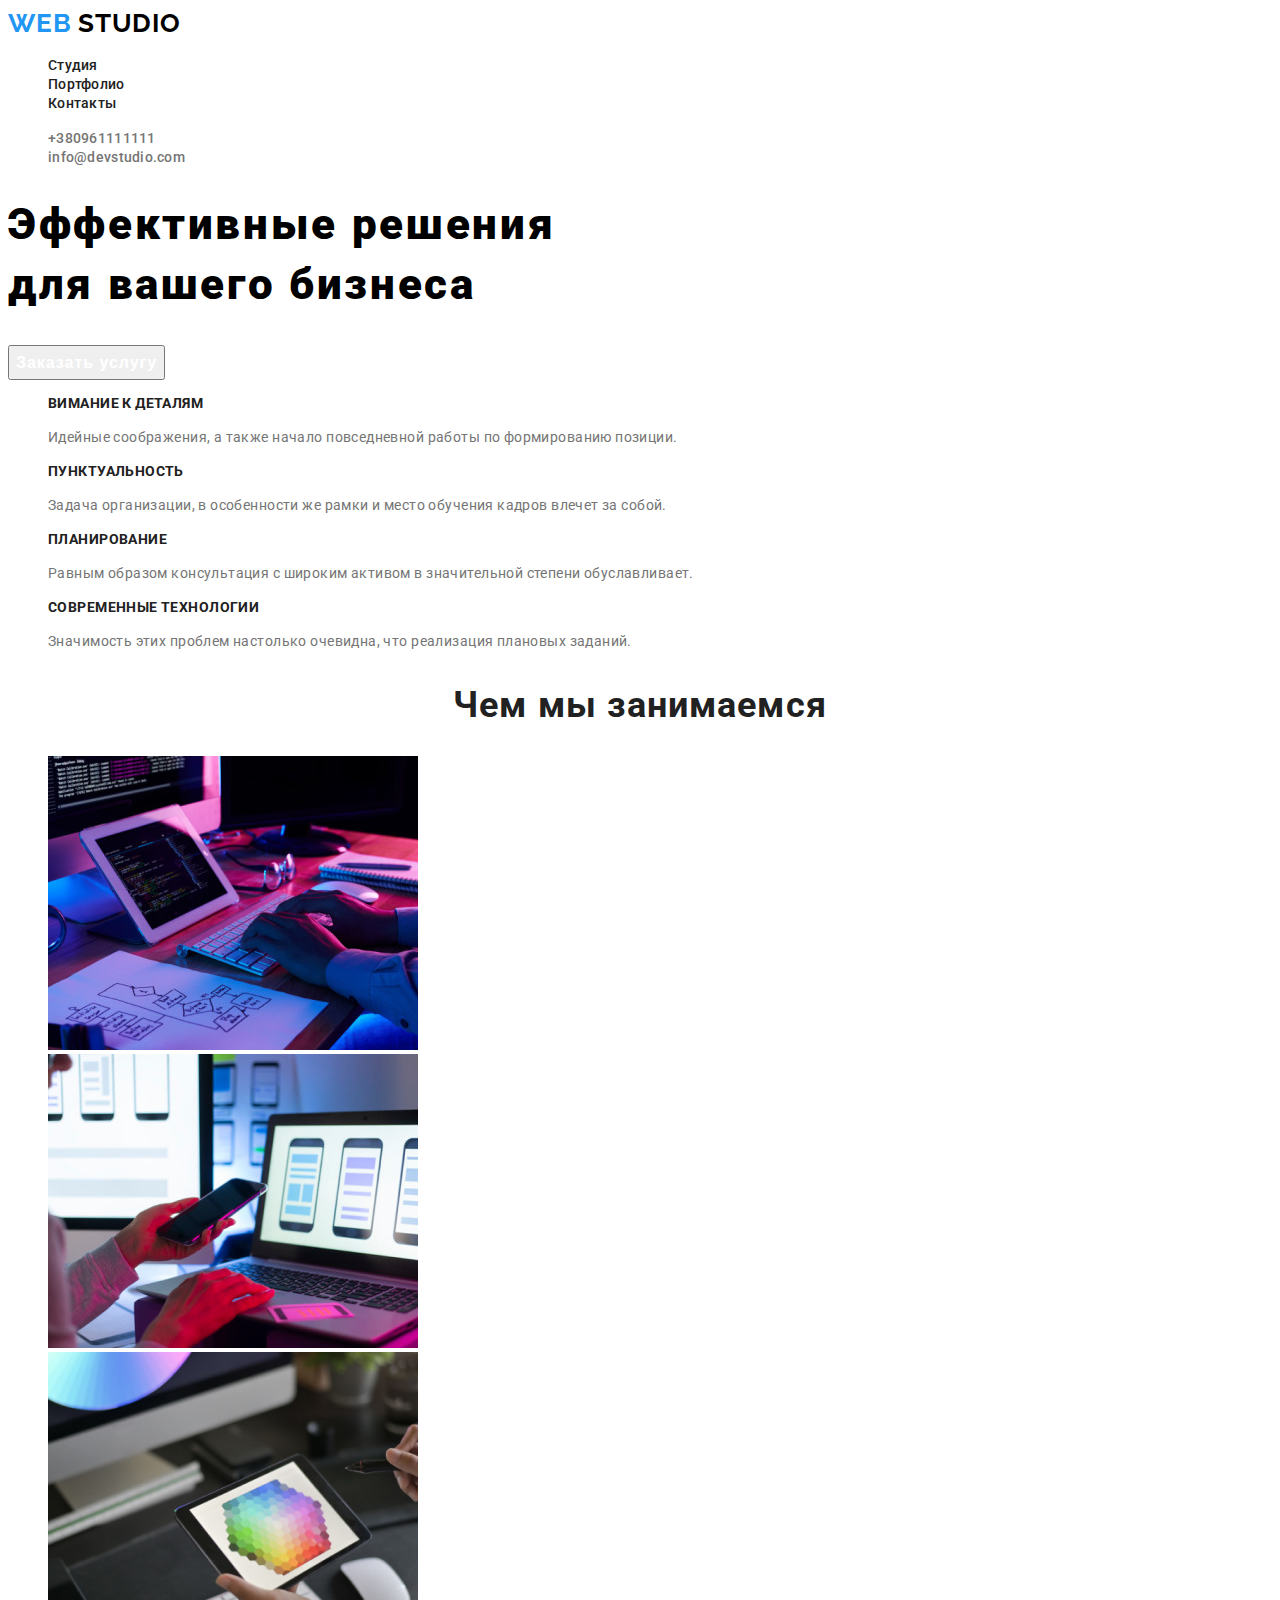
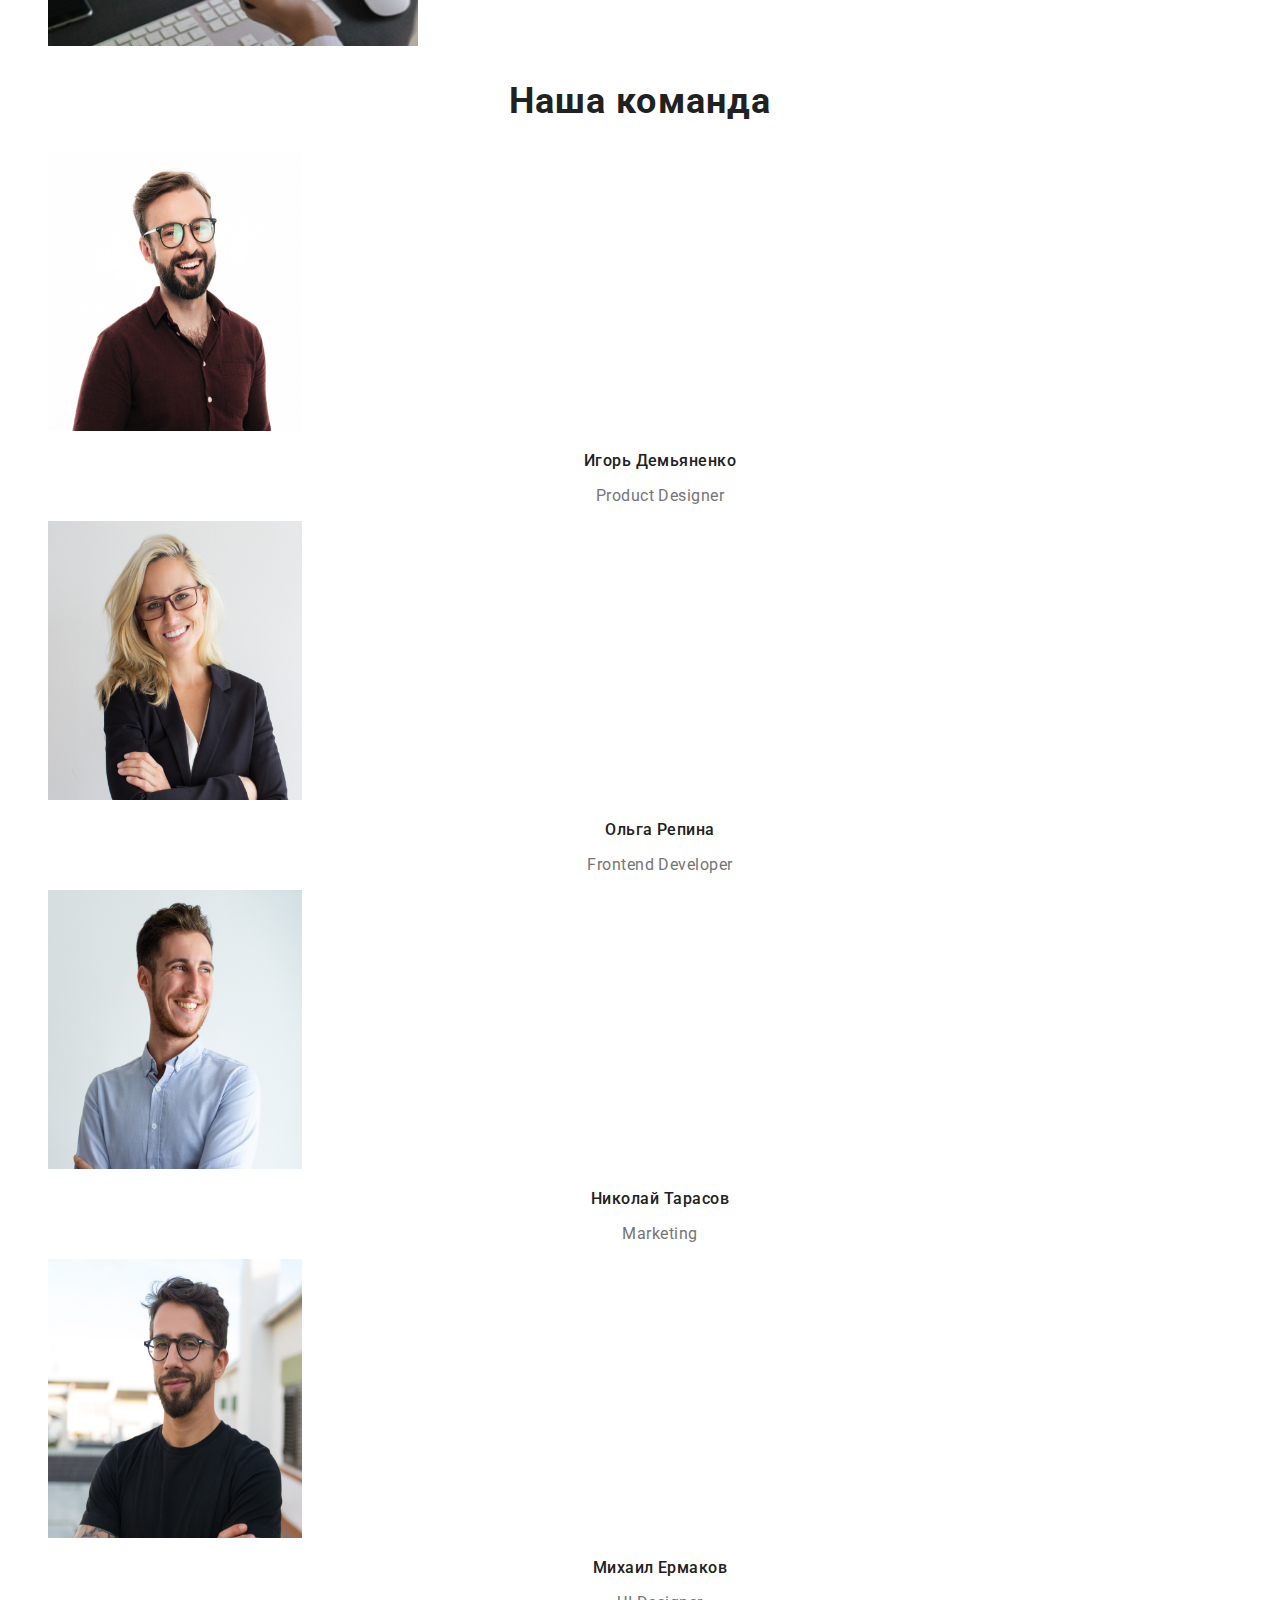
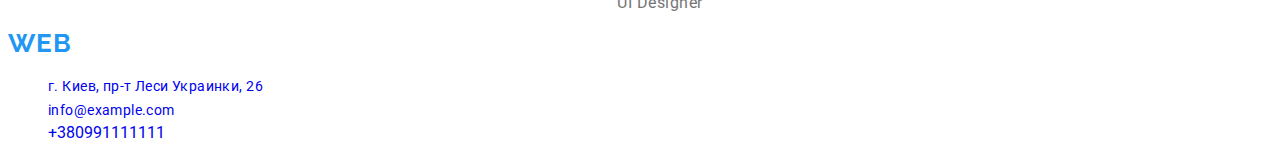
<file: index.html>
<!DOCTYPE html>
<html lang="ru">
  <head>
    <meta charset="UTF-8" />
    <meta http-equiv="X-UA-Compatible" content="IE=edge" />
    <meta name="viewport" content="width=device-width, initial-scale=1.0" />
    <title>Webstudio</title>
    <link rel="preconnect" href="https://fonts.gstatic.com" />
    <link
      href="https://fonts.googleapis.com/css2?family=Raleway:wght@700&family=Roboto:wght@400;500;700;900&display=swap"
      rel="stylesheet"
    />
    <link
      rel="stylesheet"
      href="https://cdnjs.cloudflare.com/ajax/libs/modern-normalize/1.0.0/modern-normalize.min.css"
      integrity="sha512-ISS7cAi1PEhQ8jnbJpJZMd29NlhNj4AWYyLOSp2CE/CsHxTCu+r+t0D2yoJudVrd0/8fTVPUVDzY5Tvli75u/g=="
      crossorigin="anonymous"
    />
    <link rel="stylesheet" href="./css/style.css" />
  </head>
  <body>
    <!--Заголовок-->
    <header class="header">
      <nav class="navigation">
        <a class="logo link" href="/"
          ><span class="logo-text">WEB</span
          ><span class="logo-light-teme logo-text-header"> STUDIO</span></a
        >
        <ul class="navigation-list list">
          <li class="navigation-item">
            <a class="navigation-link link" href="">Студия</a>
          </li>

          <li class="navigation-item">
            <a class="navigation-link link" href="">Портфолио</a>
          </li>

          <li class="navigation-item">
            <a class="navigation-link link" href="">Контакты</a>
          </li>
        </ul>
      </nav>
      <ul class="contact-list list">
        <li>
          <a class="contact-tel link" href="tel:+380961111111">+380961111111</a>
        </li>

        <li>
          <a class="contact-mail link" href="mailto:info@devstudio.com"
            >info@devstudio.com</a
          >
        </li>
      </ul>
    </header>

    <!--HERROW-->
    <main>
      <section class="herro">
        <h1 class="herro-title">
          Эффективные решения<br />
          для вашего бизнеса
        </h1>
        <button class="model-btn" type="button">Заказать услугу</button>
      </section>
      <!--Section2-->
      <section class="features">
        <h2 class="about-title" hidden>Особенности</h2>
        <ul class="about-list list">
          <li class="about-item">
            <h3 class="about-mini-title">ВИМАНИЕ К ДЕТАЛЯМ</h3>
            <p class="about-subtitle">
              Идейные соображения, а также начало повседневной работы по
              формированию позиции.
            </p>
          </li>

          <li class="about-item">
            <h3 class="about-mini-title">ПУНКТУАЛЬНОСТЬ</h3>
            <p class="about-subtitle">
              Задача организации, в особенности же рамки и место обучения кадров
              влечет за собой.
            </p>
          </li>
          <li class="about-item">
            <h3 class="about-mini-title">ПЛАНИРОВАНИЕ</h3>
            <p class="about-subtitle">
              Равным образом консультация с широким активом в значительной
              степени обуславливает.
            </p>
          </li>
          <li class="about-item">
            <h3 class="about-mini-title">Современные технологии</h3>
            <p class="about-subtitle">
              Значимость этих проблем настолько очевидна, что реализация
              плановых заданий.
            </p>
          </li>
        </ul>
      </section>
      <!--section3-->
      <section>
        <h2 class="about-title">Чем мы занимаемся</h2>
        <ul class="section3-list list">
          <li class="section3-item">
            <img
              class="img-section3"
              src="./images/section3/box1.jpg"
              alt="человек набирает текст"
              width="370"
              height="294"
            />
          </li>
          <li class="section3-item">
            <img
              class="img-section3"
              src="./images/section3/box2.jpg"
              alt="ноутбук и телефон"
              width="370"
              height="294"
            />
          </li>
          <li class="section3-item">
            <img
              class="img-section3"
              src="./images/section3/box3.jpg"
              alt="приложение на планшете"
              width="370"
              height="294"
            />
          </li>
        </ul>
      </section>
      <!--Section4-->
      <section>
        <h2 class="about-title">Наша команда</h2>
        <ul class="section4-list list">
          <li class="section4-item">
            <img
              src="./images/section4/img3.jpg"
              alt=""
              width="254"
              height="279"
            />
            <h3 class="section4-title">Игорь Демьяненко</h3>
            <p class="section4-subtitle">Product Designer</p>
          </li>
          <li class="section4-item">
            <img
              src="./images/section4/img.jpg"
              alt=""
              width="254"
              height="279"
            />
            <h3 class="section4-title">Ольга Репина</h3>
            <p class="section4-subtitle">Frontend Developer</p>
          </li>
          <li class="section4-item">
            <img
              src="./images/section4/img1.jpg"
              alt=""
              width="254"
              height="279"
            />
            <h3 class="section4-title">Николай Тарасов</h3>
            <p class="section4-subtitle">Marketing</p>
          </li>
          <li class="section4-item">
            <img
              src="./images/section4/img2.jpg"
              alt=""
              width="254"
              height="279"
            />
            <h3 class="section4-title">Михаил Ермаков</h3>
            <p class="section4-subtitle">UI Designer</p>
          </li>
        </ul>
      </section>
    </main>
    <!--Footer-->
    <footer class="footer">
      <a class="logo-link link" href="/"
        ><span class="logo-text">WEB</span
        ><span class="logo-dark-teme logo-text-header"> STUDIO</span></a
      >
      <address class="adress">
        <ul class="adreess-list list">
          <li class="adreess-link">
            <a
              class="adress-item link"
              href="https://goo.gl/maps/v6v7mnVKabn46PNZ7"
              target="blank"
              rel="noopener noreferrer"
              >г. Киев, пр-т Леси Украинки, 26</a
            >
          </li>
          <li>
            <a class="adress-mail link" href="mailto:info@example.com"
              >info@example.com</a
            >
          </li>
          <li>
            <a class="adress-tel link" href="+380991111111">+380991111111</a>
          </li>
        </ul>
      </address>
    </footer>
  </body>
</html>
</file>
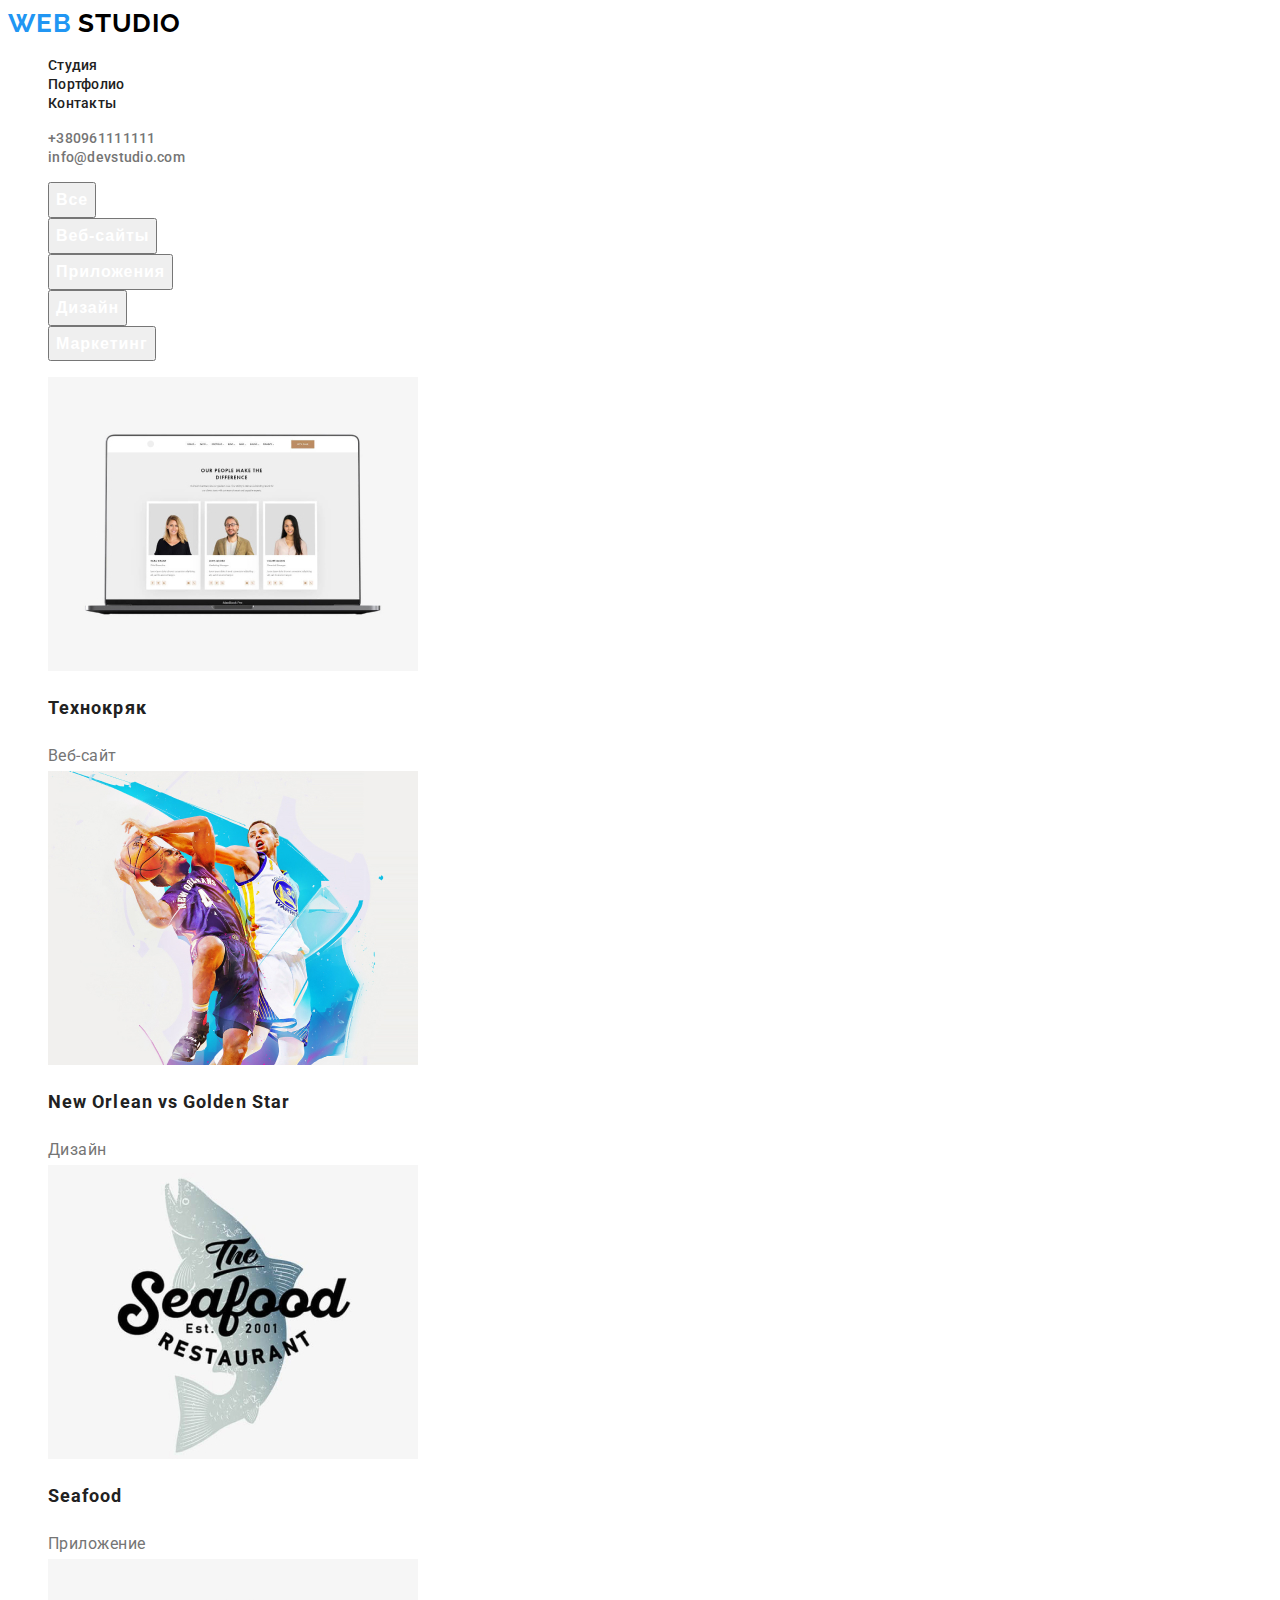
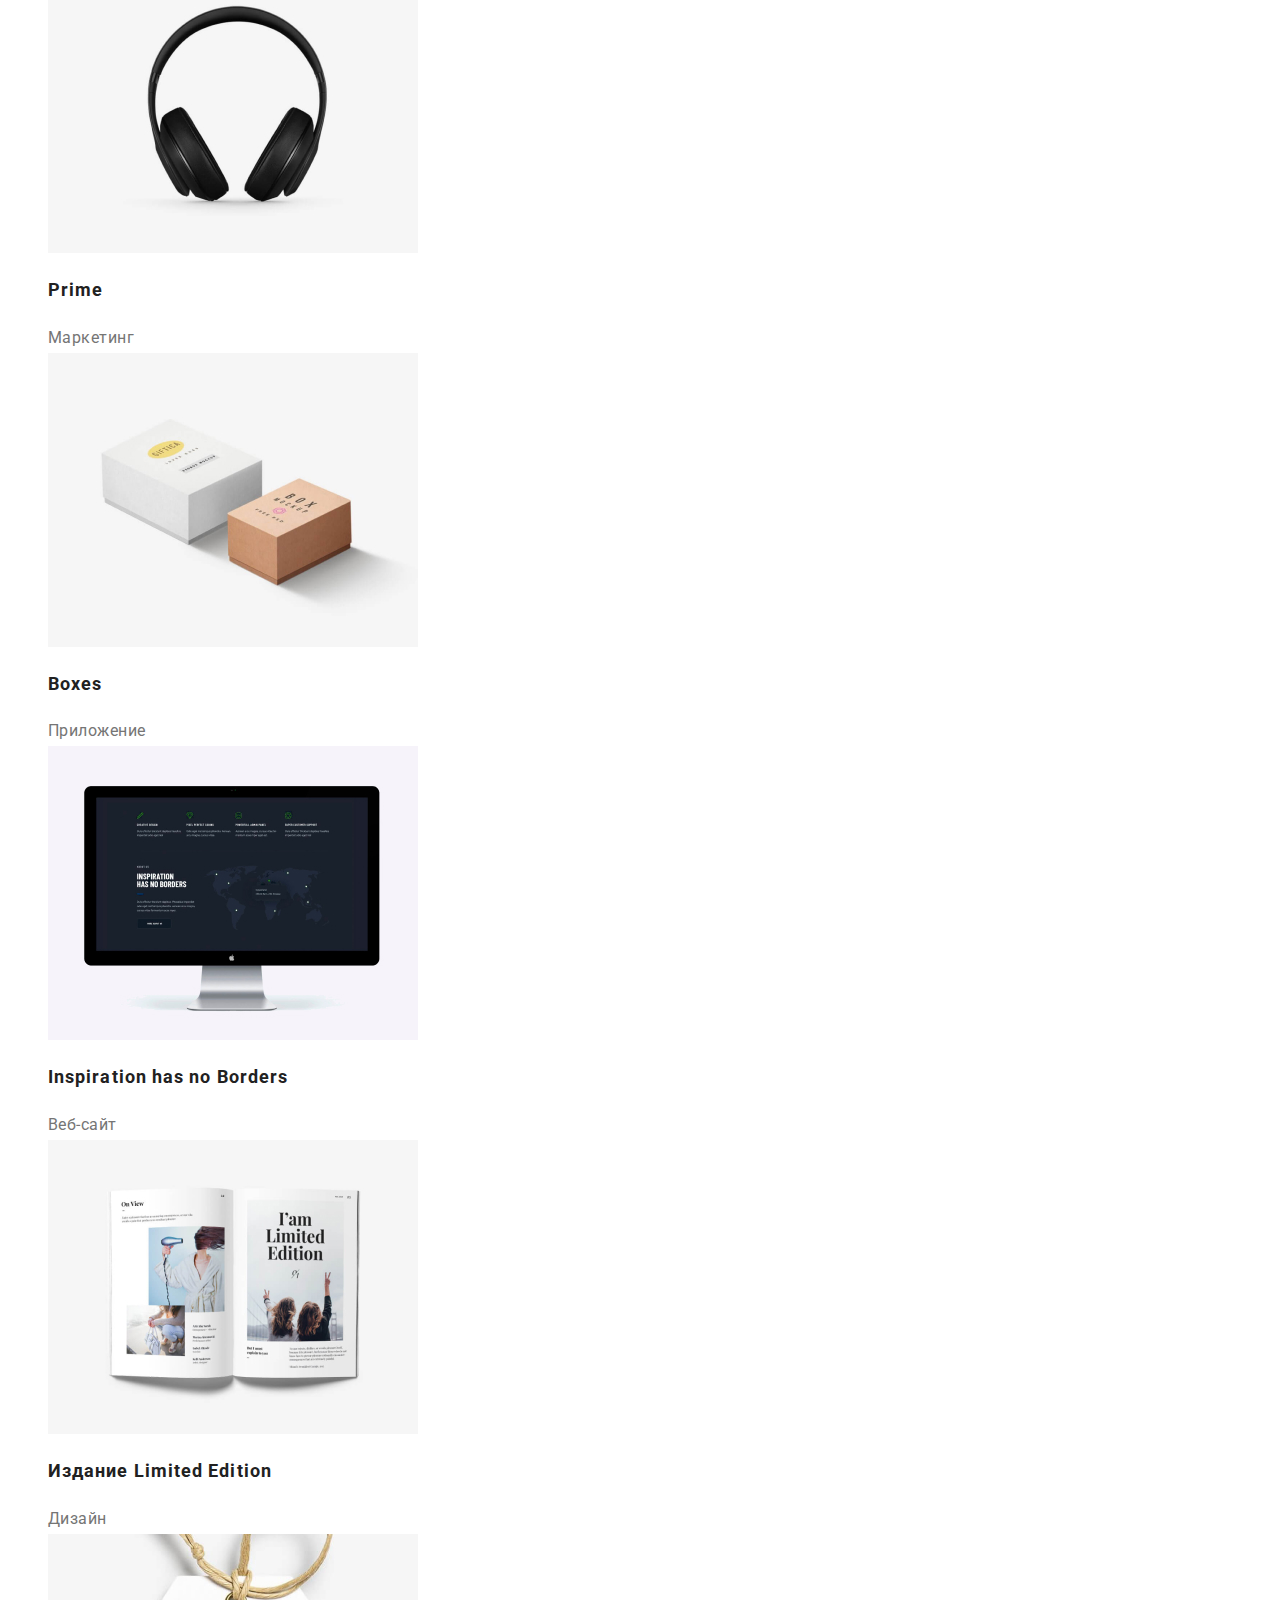
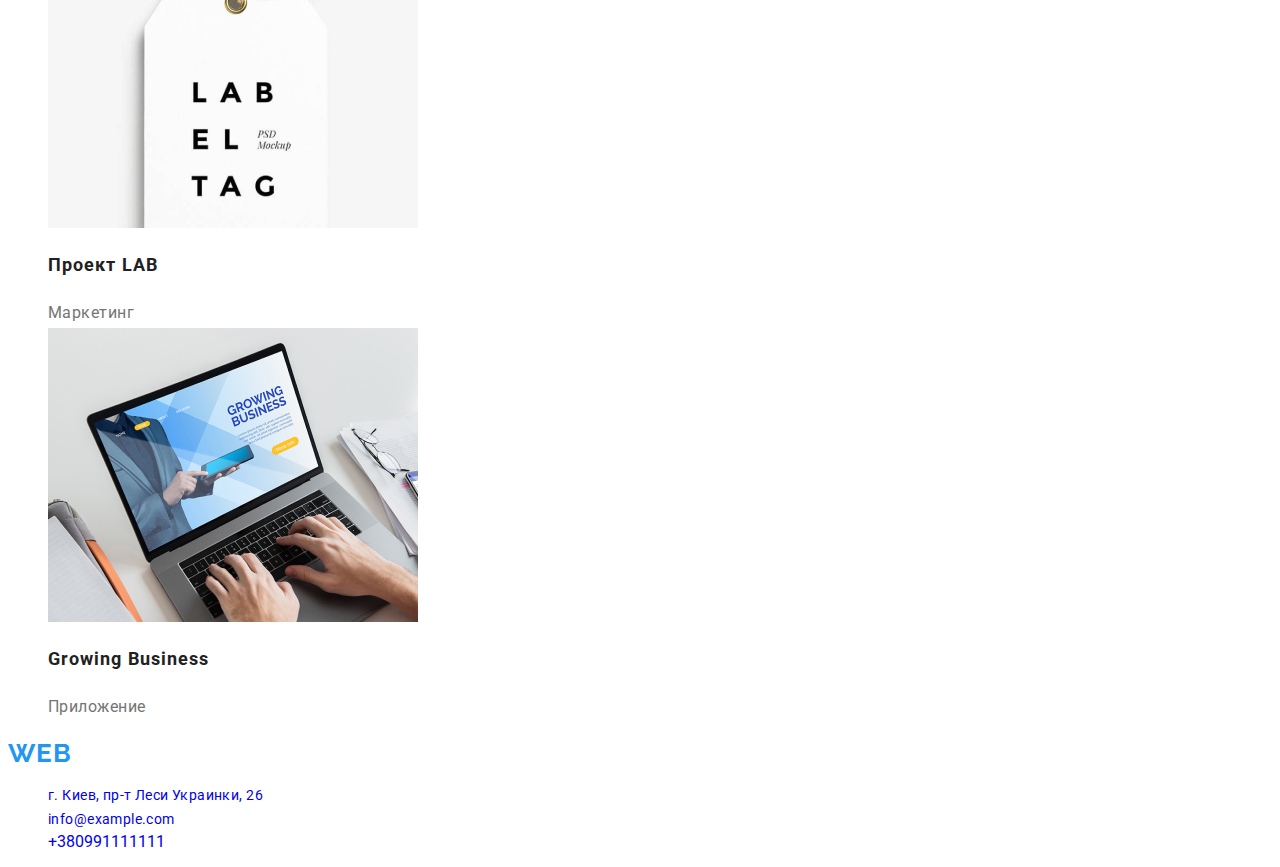
<file: portfolio.html>
<!DOCTYPE html>
<html lang="ru">
  <head>
    <meta charset="UTF-8" />
    <meta http-equiv="X-UA-Compatible" content="IE=edge" />
    <meta name="viewport" content="width=device-width, initial-scale=1.0" />
    <title>Portfolio</title>
    <link rel="preconnect" href="https://fonts.gstatic.com" />
    <link
      href="https://fonts.googleapis.com/css2?family=Raleway:wght@700&family=Roboto:wght@400;500;700;900&display=swap"
      rel="stylesheet"
    />
    <link
      rel="stylesheet"
      href="https://cdnjs.cloudflare.com/ajax/libs/modern-normalize/1.0.0/modern-normalize.min.css"
      integrity="sha512-ISS7cAi1PEhQ8jnbJpJZMd29NlhNj4AWYyLOSp2CE/CsHxTCu+r+t0D2yoJudVrd0/8fTVPUVDzY5Tvli75u/g=="
      crossorigin="anonymous"
    />
    <link rel="stylesheet" href="./css/style.css" />
  </head>
  <!--верхняя строка-->
  <body>
    <!--заголовок-->
    <header class="header">
      <nav class="navigation">
        <a class="logo-light-teme logo link" href="./index.html"
          ><span class="logo-text">WEB</span
          ><span class="logo-light-teme logo-text-header"> STUDIO</span></a
        >
        <ul class="navigation-list list">
          <li class="navigation-item">
            <a class="navigation-link link" href="">Студия</a>
          </li>

          <li class="navigation-item">
            <a class="navigation-link link" href="">Портфолио</a>
          </li>

          <li class="navigation-item">
            <a class="navigation-link link" href="">Контакты</a>
          </li>
        </ul>
      </nav>
      <ul class="contact-list list">
        <li>
          <a class="contact-tel link" href="tel:+380961111111">+380961111111</a>
        </li>

        <li>
          <a class="contact-mail link" href="mailto:info@devstudio.com"
            >info@devstudio.com</a
          >
        </li>
      </ul>
    </header>

    <main>
      <!--Herro-->
      <section>
        <h1 class="herro-title" hidden>Основной блок</h1>
        <ul class="herro-list list">
          <li class="herro-link">
            <button class="model-btn" type="submit">Все</button>
          </li>
          <li class="herro-link">
            <button class="model-btn" type="submit">Веб-сайты</button>
          </li>
          <li class="herro-link">
            <button class="model-btn" type="submit">Приложения</button>
          </li>
          <li class="herro-link">
            <button class="model-btn" type="submit">Дизайн</button>
          </li>
          <li class="herro-link">
            <button class="model-btn" type="submit">Маркетинг</button>
          </li>
        </ul>
        <!--ABOUT-->
        <ul class="about-list list">
          <li class="about-link">
            <img
              class="img-about"
              src="./images/portfolio/img1.jpg"
              alt="ноутбук"
              width="370"
              height="294"
            />
            <h2 class="about-title-portfolio">Технокряк</h2>
            <a class="about-item link" href="">Веб-сайт</a>
          </li>
          <li class="about-link">
            <img
              class="img-about"
              src="./images/portfolio/img2.jpg"
              alt="постер"
              width="370"
              height="294"
            />

            <h2 class="about-title-portfolio">New Orlean vs Golden Star</h2>
            <a class="about-item link" href="">Дизайн</a>
          </li>
          <li class="about-link">
            <img
              class="img-about"
              src="./images/portfolio/img3.jpg"
              alt="ресторан"
              width="370"
              height="294"
            />
            <h2 class="about-title-portfolio">Seafood</h2>
            <a class="about-item link" href="">Приложение</a>
          </li>
          <li class="about-link">
            <img
              class="img-about"
              src="./images/portfolio/img4.jpg"
              alt="наушники"
              width="370"
              height="294"
            />
            <h2 class="about-title-portfolio">Prime</h2>
            <a class="about-item link" href="">Маркетинг</a>
          </li>
          <li class="about-link">
            <img
              class="img-about"
              src="./images/portfolio/img5.jpg"
              alt="проект"
              width="370"
              height="294"
            />
            <h2 class="about-title-portfolio">Boxes</h2>
            <a class="about-item link" href=""> Приложение</a>
          </li>
          <li class="about-link">
            <img
              class="img-about"
              src="./images/portfolio/img6.jpg"
              alt="монитор"
              width="370"
              height="294"
            />
            <h2 class="about-title-portfolio">Inspiration has no Borders</h2>
            <a class="about-item link" href="">Веб-сайт</a>
          </li>
          <li class="about-link">
            <img
              class="img-about"
              src="./images/portfolio/img7.jpg"
              alt="книга"
              width="370"
              height="294"
            />
            <h2 class="about-title-portfolio">Издание Limited Edition</h2>
            <a class="about-item link" href="">Дизайн</a>
          </li>
          <li class="about-link">
            <img
              class="img-about"
              src="./images/portfolio/img8.jpg"
              alt="дизайн"
              width="370"
              height="294"
            />
            <h2 class="about-title-portfolio">Проект LAB</h2>
            <a class="about-item link" href="">Маркетинг</a>
          </li>
          <li class="about-link">
            <img
              class="img-about"
              src="./images/portfolio/img9.jpg"
              alt="ноутбук набор текста"
              width="370"
              height="294"
            />
            <h2 class="about-title-portfolio">Growing Business</h2>
            <a class="about-item link" href=""> Приложение</a>
          </li>
        </ul>
      </section>
    </main>
    <!--Footer-->
    <footer class="footer">
      <a class="logo-link logo-dark-teme link" href="./index.html"
        ><span class="logo-text">WEB</span
        ><span class="logo-dark-teme logo-text-header"> STUDIO</span></a
      >
      <address class="adress">
        <ul class="adreess-list list">
          <li>
            <a
              class="adress-item link"
              href="https://goo.gl/maps/v6v7mnVKabn46PNZ7"
              target="blank"
              rel="noopener noreferrer"
              >г. Киев, пр-т Леси Украинки, 26</a
            >
          </li>
          <li>
            <a class="adress-mail link" href="mailto:info@example.com"
              >info@example.com</a
            >
          </li>
          <li>
            <a class="adress-tel link" href="+380991111111">+380991111111</a>
          </li>
        </ul>
      </address>
    </footer>
  </body>
</html>
</file>
<file: css/style.css>
:root {
  --main-font: 'Roboto', sans-serif;
  --secondary-font: Raleway, sans-serif;
  --akcent-color: #2196f3;
}
body {
  font-family: var(--main-font);
}
.link {
  text-decoration: none;
}
.list {
  list-style: none;
}
.adress {
  font-style: normal;
}
.logo-text {
  font-family: 'Raleway', sans-serif;
  font-weight: bold;
  font-size: 26px;
  line-height: 1.19;
  letter-spacing: 0.03em;
  color: #2196f3;
}

.logo link {
  font-family: var(--secondary-font);

  font-weight: 700;
  font-size: 26px;
  line-height: 1.19;
  letter-spacing: 0.03em;

  /*color: #2196f3;*/
}
.logo-text-header {
  font-family: var(--secondary-font);
  font-style: normal;
  font-weight: bold;
  font-size: 26px;
  line-height: 1.19;

  letter-spacing: 0.03em;

  color: #000000;
}
.navigation-link {
  font-size: 14px;
  font-weight: 500;
  line-height: 1.14;
  letter-spacing: 0.02em;
  text-align: left;
  color: #212121;
}
.navigation-link:hover,
.navigation-link:focus {
  color: var(--akcent-color);
}
.contact-mail {
  font-weight: 500;
  font-size: 14px;
  line-height: 1.14;
  letter-spacing: 0.02em;

  color: #757575;
}
.contact-tel {
  font-weight: 500;
  font-size: 14px;
  line-height: 1.14;
  letter-spacing: 0.02em;

  color: #757575;
}
.contact-tel:hover,
.contact-tel :focus {
  color: var(--akcent-color);
}
.contact-mail:hover,
.contact-mail:focus {
  color: var(--akcent-color);
}
/*=========HERO========*/
.herro-title {
  font-weight: 900;
  font-size: 44px;
  line-height: 1.36;
  letter-spacing: 0.06em;

  /*color: #FFFFFF;*/
}
.model-btn {
  font-weight: 700;
  font-size: 16px;
  line-height: 1.87;
  display: flex;
  align-items: center;
  text-align: center;
  letter-spacing: 0.06em;

  color: #ffffff;
}
.model-btn:hover,
.model-btn:focus {
  background-color: var(--akcent-color);
}
/*================ABOUT===========*/
.about-mini-title {
  font-weight: 700;
  font-size: 14px;
  line-height: 1.14;
  letter-spacing: 0.03em;
  text-transform: uppercase;
  color: #212121;
}
.about-subtitle {
  font-weight: 400;
  font-size: 14px;
  line-height: 1.71;
  letter-spacing: 0.03em;
  color: #757575;
}
.about-title-portfolio {
  font-weight: 700;
  font-size: 18px;
  line-height: 2;

  letter-spacing: 0.06em;

  color: #212121;
}
.about-item {
  font-weight: normal;
  font-size: 16px;
  line-height: 1.87;

  letter-spacing: 0.03em;

  color: #757575;
}
/*==========Section3==========*/
.about-title {
  font-weight: 700;
  font-size: 36px;
  line-height: 1.17;
  text-align: center;
  letter-spacing: 0.03em;

  color: #212121;
}
/*===========section4==========*/
.about-title {
  font-weight: 700;
  font-size: 36px;
  line-height: 1.17;
  text-align: center;
  letter-spacing: 0.03em;

  color: #212121;
}
/*==========section5===========*/

.section4-title {
  font-weight: 500;
  font-size: 16px;
  line-height: 1.19;
  text-align: center;
  letter-spacing: 0.03em;
  color: #212121;
}

.section4-subtitle {
  font-weight: 400;
  font-size: 16px;
  line-height: 1.19;
  text-align: center;
  letter-spacing: 0.03em;
  color: #757575;
}
/*==========components=======*/
.logo-light-teme {
  color: #000;
}
.logo-dark-teme {
  color: #ffffff;
}
/*=========footer=======*/
.adress-item {
  font-weight: 400;
  font-size: 14px;
  line-height: 1.71;

  letter-spacing: 0.03em;

  /*color: #ffffff;*/
}
.adress-mail {
  font-weight: 400;
  font-size: 14px;
  line-height: 1.71;

  letter-spacing: 0.03em;

  /*color: rgba(255, 255, 255, 0.6);*/
}
.adress-tel link {
  font-weight: 400;
  font-size: 14px;
  line-height: 1.71;

  letter-spacing: 0.03em;

  /*color: rgba(255, 255, 255, 0.6);*/
}
</file>
